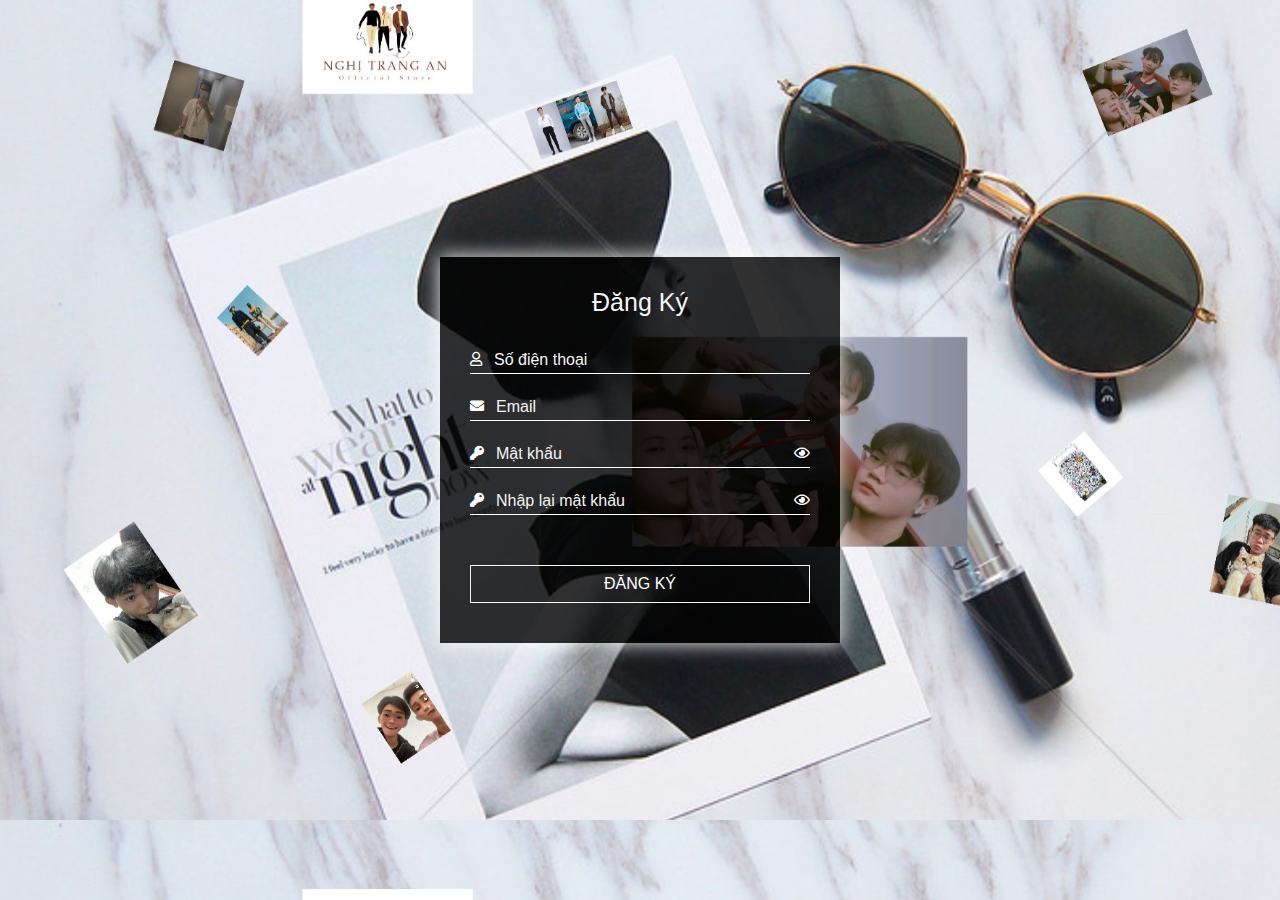
<file: dangky.html>
<!DOCTYPE html>
<html data-bs-theme="light" lang="en">

<head>
    <meta charset="utf-8">
    <meta name="viewport" content="width=device-width, initial-scale=1.0, shrink-to-fit=no">
    <title>Đăng ký</title>
    <link rel="stylesheet" href="assets/bootstrap/css/bootstrap.min.css">
    <link rel="stylesheet" href="assets/fonts/fontawesome-all.min.css">
    <link rel="stylesheet" href="assets/css/reset.css">
    <link rel="stylesheet" href="assets/css/app.css">
    <link rel="stylesheet" href="https://pro.fontawesome.com/releases/v5.10.0/css/all.css">
</head>

<body>
    <div id="wrapper">
        <form action="" id="form-login">
            <h1 class="form-heading">Đăng Ký</h1>
            <div class="form-group"><i class="far fa-user"></i><input type="text" class="form-input" placeholder="Số điện thoại"></div>
            <div class="form-group"><i class="fas fa-envelope" aria-hidden="true"></i><input type="text" class="form-input" placeholder="Email"></div>
            <div class="form-group"><i class="fas fa-key"></i><input type="password" class="form-input" placeholder="Mật khẩu">
                <div id="eye"><i class="far fa-eye"></i><br></div>
            </div>
            <div class="form-group"><i class="fas fa-key"></i><input type="password" class="form-input" placeholder="Nhập lại mật khẩu">
                <div id="eye"><i class="far fa-eye"></i><br></div>
            </div><form id="login-form">
                <!-- Các trường đăng nhập khác (nếu có) -->
                <input type="button" value="Đăng ký" class="form-submit" onclick="redirectToOtherPage()">
            </form>
            <script>
                // Hàm xử lý sự kiện click khi nhấn vào nút "Đăng nhập"
                function redirectToOtherPage() {
                    // Chuyển hướng sang trang web khác
                    window.location.href = 'dangnhap.html';
                    
                    // Hoặc có thể sử dụng một đoạn code như dưới đây nếu bạn muốn mở trang web trong tab mới
                    // window.open('duong-dan-cua-trang-mong-muon.html', '_blank');
                }
            </script>
        </form><script>
                // Hàm xử lý sự kiện click khi nhấn vào nút "Đăng nhập"
                function redirectToOtherPage() {
                    // Chuyển hướng sang trang web khác
                    window.location.href = 'dangnhap.html';
                    
                    // Hoặc có thể sử dụng một đoạn code như dưới đây nếu bạn muốn mở trang web trong tab mới
                    // window.open('duong-dan-cua-trang-mong-muon.html', '_blank');
                }
            </script>
    </div>
    <script src="assets/bootstrap/js/bootstrap.min.js"></script>
    <script src="https://code.jquery.com/jquery-3.6.0.js"></script>
    <script src="assets/js/app.js"></script>
</body>

</html>
</file>
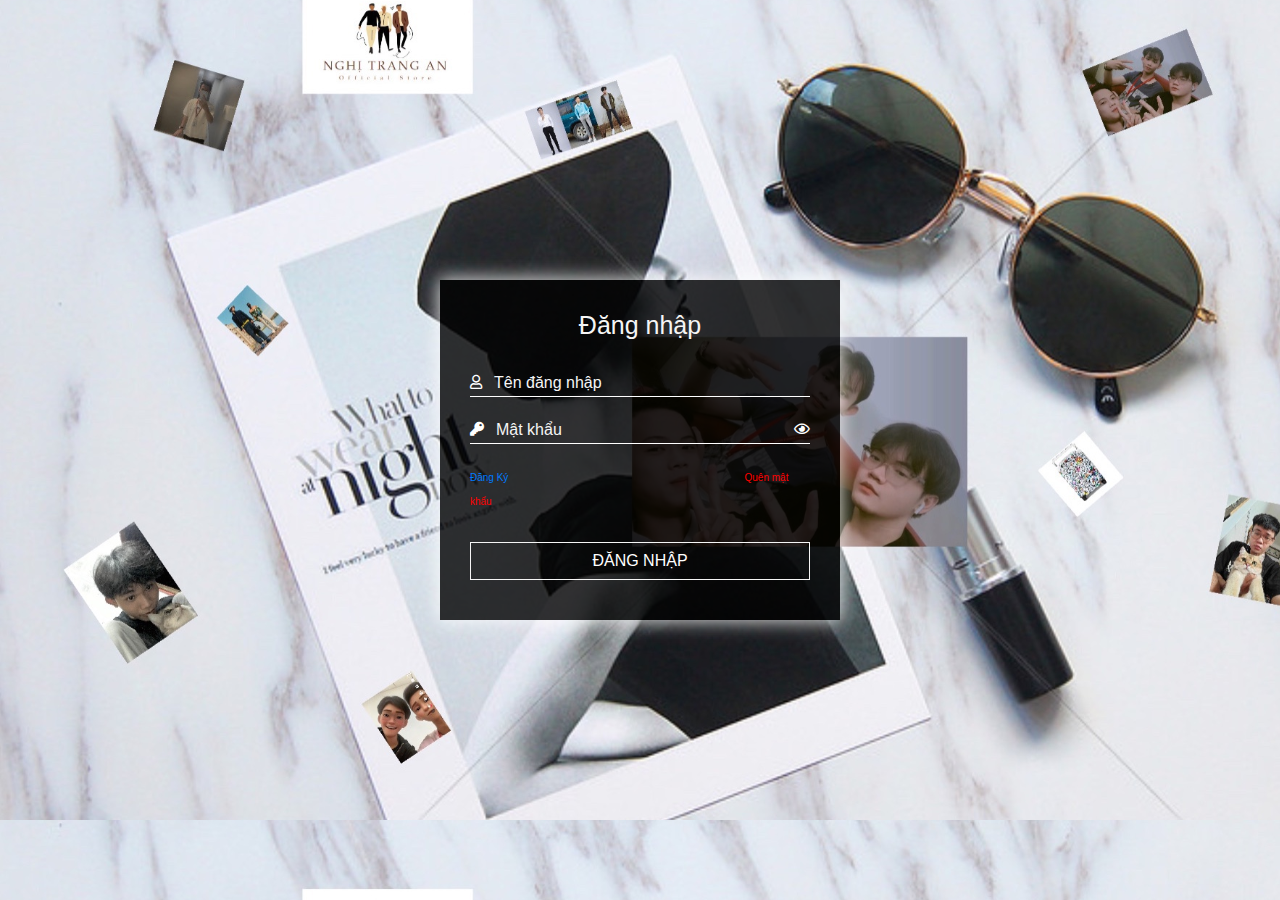
<file: dangnhap.html>
<!DOCTYPE html>
<html data-bs-theme="light" lang="en">

<head>
    <meta charset="utf-8">
    <meta name="viewport" content="width=device-width, initial-scale=1.0, shrink-to-fit=no">
    <title>Login</title>
    <link rel="stylesheet" href="assets/bootstrap/css/bootstrap.min.css">
    <link rel="stylesheet" href="assets/fonts/fontawesome-all.min.css">
    <link rel="stylesheet" href="assets/css/reset.css">
    <link rel="stylesheet" href="assets/css/app.css">
    <link rel="stylesheet" href="https://pro.fontawesome.com/releases/v5.10.0/css/all.css">
</head>

<body>
    <div id="wrapper">
        <form action="" id="form-login">
            <h1 class="form-heading">Đăng nhập</h1>
            <div class="form-group"><i class="far fa-user"></i><input type="text" class="form-input" placeholder="Tên đăng nhập"></div>
            <div class="form-group"><i class="fas fa-key"></i><input type="password" class="form-input" placeholder="Mật khẩu">
                <div id="eye"><i class="far fa-eye"></i></div>
            </div><a href="dangky.html" style="font-size: 10px;">Đăng Ký </a><a href="dangky.html" style="font-size: 10px;"><span style="color: rgb(255, 0, 0);">&nbsp; &nbsp; &nbsp; &nbsp; &nbsp; &nbsp; &nbsp; &nbsp; &nbsp; &nbsp; &nbsp; &nbsp; &nbsp; &nbsp; &nbsp; &nbsp; &nbsp; &nbsp; &nbsp; &nbsp; &nbsp; &nbsp; &nbsp; &nbsp; &nbsp; &nbsp; &nbsp; &nbsp; &nbsp; &nbsp; &nbsp; &nbsp; &nbsp; &nbsp; &nbsp; &nbsp; &nbsp; &nbsp; &nbsp; &nbsp; &nbsp; &nbsp; Quên mật khẩu</span></a><input type="button" value="Đăng nhập" class="form-submit">
        </form><script>
                // Hàm xử lý sự kiện click khi nhấn vào nút "Đăng nhập"
                function redirectToOtherPage() {
                    // Chuyển hướng sang trang web khác
                    window.location.href = 'index.html';
                    
                    // Hoặc có thể sử dụng một đoạn code như dưới đây nếu bạn muốn mở trang web trong tab mới
                    // window.open('duong-dan-cua-trang-mong-muon.html', '_blank');
                }
            </script>
    </div>
    <script src="assets/bootstrap/js/bootstrap.min.js"></script>
    <script src="https://code.jquery.com/jquery-3.6.0.js"></script>
    <script src="assets/js/app.js"></script>
</body>

</html>
</file>
<file: assets/css/app.css>
body {
  background: url('../../assets/img/tt.jpg');
  background-size: cover;
  background-position-y: -80px;
  font-size: 16px;
}

#wrapper {
  min-height: 100vh;
  display: flex;
  justify-content: center;
  align-items: center;
}

#form-login {
  max-width: 400px;
  background: rgba(0, 0, 0 , 0.8);
  flex-grow: 1;
  padding: 30px 30px 40px;
  box-shadow: 0px 0px 17px 2px rgba(255, 255, 255, 0.8);
}

.form-heading {
  font-size: 25px;
  color: #f5f5f5;
  text-align: center;
  margin-bottom: 30px;
}

.form-group {
  border-bottom: 1px solid #fff;
  margin-top: 15px;
  margin-bottom: 20px;
  display: flex;
}

.form-group i {
  color: #fff;
  font-size: 14px;
  padding-top: 5px;
  padding-right: 10px;
}

.form-input {
  background: transparent;
  border: 0;
  outline: 0;
  color: #f5f5f5;
  flex-grow: 1;
}

.form-input::placeholder {
  color: #f5f5f5;
}

#eye i {
  padding-right: 0;
  cursor: pointer;
}

.form-submit {
  background: transparent;
  border: 1px solid #f5f5f5;
  color: #fff;
  width: 100%;
  text-transform: uppercase;
  padding: 6px 10px;
  transition: 0.25s ease-in-out;
  margin-top: 30px;
}

.form-submit:hover {
  border: 1px solid #54a0ff;
}
</file>
